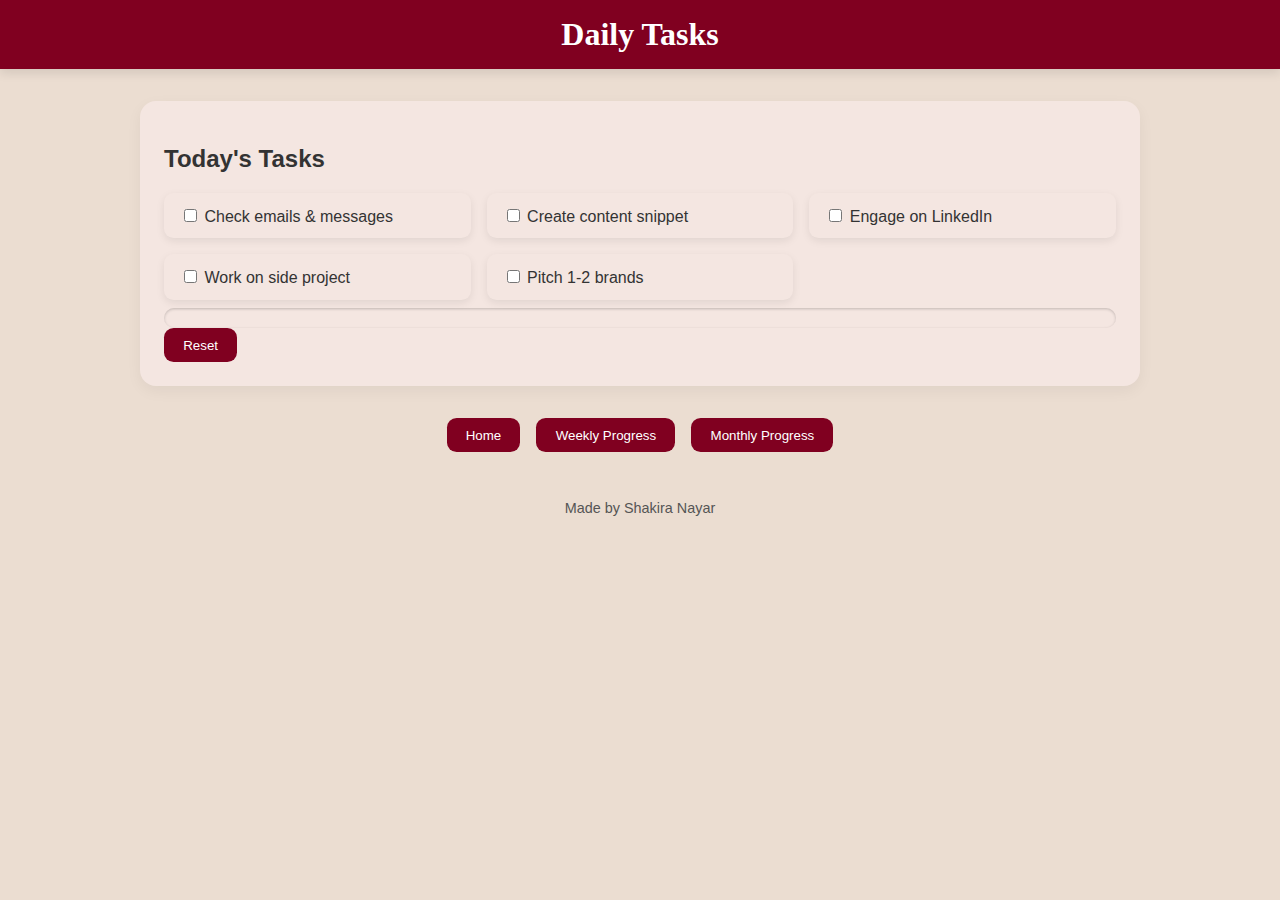
<file: daily.html>
<!DOCTYPE html>
<html lang="en">
<head>
  <meta charset="UTF-8">
  <title>Daily Tasks - 1-Lakh Tracker</title>
  <link rel="stylesheet" href="style.css">
</head>
<body>
  <header>
    <h1>Daily Tasks</h1>
  </header>
  <main>
    <div class="section">
      <h2>Today's Tasks</h2>
      <div id="dailyTasksContainer" class="daily-grid"></div>
      <div class="progress-bar" id="dailyProgressBar">
        <div class="progress-bar-fill"></div>
      </div>
      <button onclick="renderDailyTasks()">Reset</button>
    </div>

    <div class="nav-buttons">
      <a href="index.html"><button>Home</button></a>
      <a href="weekly.html"><button>Weekly Progress</button></a>
      <a href="monthly.html"><button>Monthly Progress</button></a>
    </div>
  </main>
  <footer>Made by Shakira Nayar</footer>
  <script src="script.js"></script>
</body>
</html>
</file>
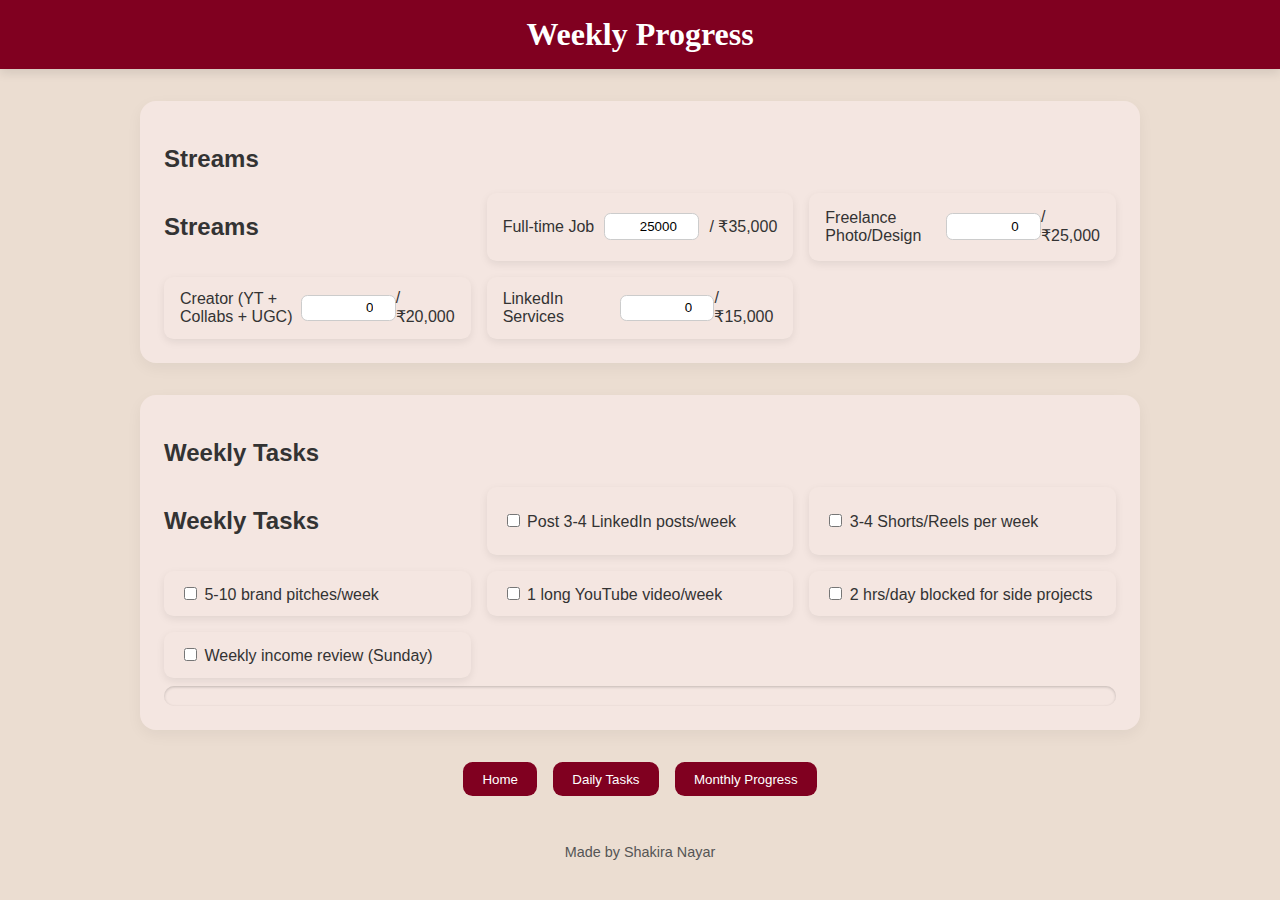
<file: weekly.html>
<!DOCTYPE html>
<html lang="en">
<head>
  <meta charset="UTF-8">
  <title>Weekly Progress - 1-Lakh Tracker</title>
  <link rel="stylesheet" href="style.css">
</head>
<body>
  <header>
    <h1>Weekly Progress</h1>
  </header>
  <main>
    <div class="section">
      <h2>Streams</h2>
      <div id="weeklyStreams" class="streams"></div>
    </div>

    <div class="section">
      <h2>Weekly Tasks</h2>
      <div id="weeklyTasks" class="weekly-grid"></div>
      <div class="progress-bar" id="weeklyProgressBar">
        <div class="progress-bar-fill"></div>
      </div>
    </div>

    <div class="nav-buttons">
      <a href="index.html"><button>Home</button></a>
      <a href="daily.html"><button>Daily Tasks</button></a>
      <a href="monthly.html"><button>Monthly Progress</button></a>
    </div>
  </main>
  <footer>Made by Shakira Nayar</footer>
  <script src="script.js"></script>
</body>
</html>
</file>
<file: style.css>
/* --- Global Styles --- */
body {
  font-family: 'Poppins', sans-serif;
  background-color: #ebddd1;
  color: #333;
  margin: 0;
  padding: 0;
}

header {
  background-color: #800020;
  color: white;
  padding: 1rem 2rem;
  text-align: center;
  font-family: 'Playfair Display', serif;
  box-shadow: 0 4px 10px rgba(0,0,0,0.1);
  position: sticky;
  top: 0;
  z-index: 100;
}

header h1 {
  margin: 0;
  font-size: 2rem;
}

main {
  max-width: 1000px;
  margin: 2rem auto;
  padding: 0 1rem;
}

/* --- Sections / Cards --- */
.section {
  background-color: #f4e6e1;
  padding: 1.5rem;
  border-radius: 1rem;
  margin-bottom: 2rem;
  box-shadow: 0 5px 15px rgba(0,0,0,0.05);
  transition: transform 0.2s, box-shadow 0.2s;
}

.section:hover {
  transform: translateY(-3px);
  box-shadow: 0 8px 20px rgba(0,0,0,0.12);
}

/* --- Buttons --- */
button {
  background-color: #800020;
  color: white;
  border: none;
  padding: 0.6rem 1.2rem;
  border-radius: 0.6rem;
  cursor: pointer;
  font-weight: 500;
  transition: background-color 0.2s, transform 0.2s;
}

button:hover {
  background-color: #b03060;
  transform: translateY(-2px);
}

a button {
  text-decoration: none;
  display: inline-block;
}

/* --- Task / Stream Grids --- */
.daily-grid, .weekly-grid, .streams, .tasks, .months {
  display: grid;
  grid-template-columns: repeat(auto-fill, minmax(250px, 1fr));
  gap: 1rem;
}

.stream, .task {
  background-color: #f4e6e1;
  padding: 0.8rem 1rem;
  border-radius: 0.6rem;
  display: flex;
  justify-content: space-between;
  align-items: center;
  box-shadow: 0 3px 8px rgba(0,0,0,0.08);
  transition: transform 0.2s, box-shadow 0.2s;
}

.stream:hover, .task:hover {
  transform: translateY(-2px);
  box-shadow: 0 6px 15px rgba(0,0,0,0.12);
}

.stream input[type="number"] {
  width: 80px;
  text-align: right;
  padding: 0.3rem 0.4rem;
  border-radius: 0.4rem;
  border: 1px solid #ccc;
}

/* --- Progress Bars --- */
.progress-bar {
  height: 20px;
  background-color: #f4e6e1;
  border-radius: 10px;
  overflow: hidden;
  box-shadow: inset 0 1px 3px rgba(0,0,0,0.2);
  margin-top: 0.5rem;
}

.progress-bar-fill {
  height: 100%;
  background: linear-gradient(90deg, #800020, #b03060);
  width: 0;
  border-radius: 10px;
  transition: width 0.5s ease-in-out;
}

/* --- Chart Styling --- */
canvas {
  width: 100% !important;
  max-height: 350px;
}

/* --- Navigation --- */
.nav-buttons {
  display: flex;
  flex-wrap: wrap;
  justify-content: center;
  gap: 1rem;
  margin-top: 1rem;
}

/* --- Footer --- */
footer {
  text-align: center;
  padding: 1rem;
  color: #555;
  font-size: 0.9rem;
  margin-top: 2rem;
}

/* --- Responsive --- */
@media(max-width: 600px){
  .streams, .tasks, .months, .daily-grid, .weekly-grid {
    grid-template-columns: 1fr;
  }

  header h1 { font-size: 1.5rem; }
  button { padding: 0.5rem 1rem; }
}
</file>
